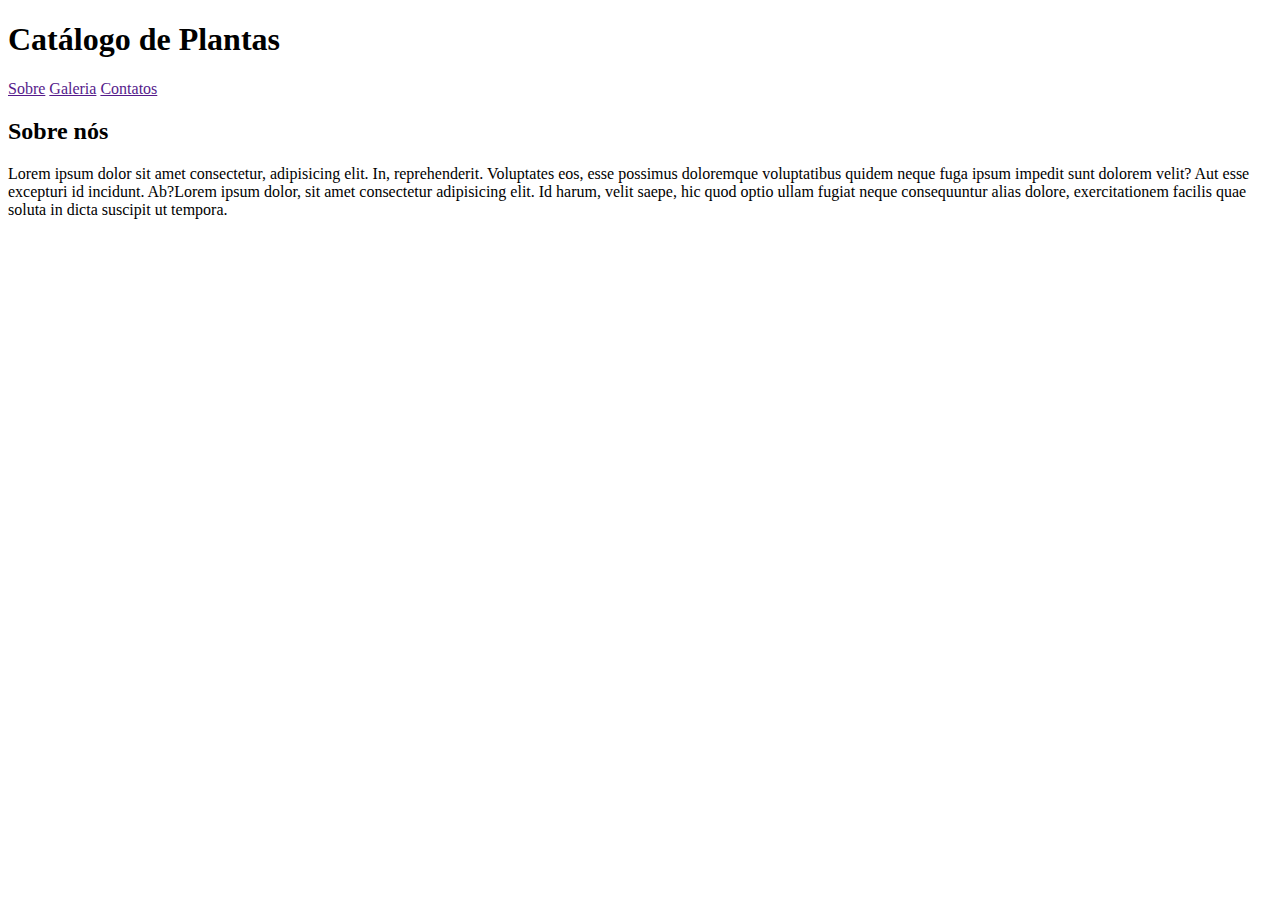
<file: landing-page/index.html>
<!DOCTYPE html>
<html lang="en">

<head>
    <meta charset="UTF-8">
    <meta http-equiv="X-UA-Compatible" content="IE=edge">
    <meta name="viewport" content="width=device-width, initial-scale=1.0">
    <title>Landing Page</title>
</head>
<!--  comentários ctrl k c-->

<body>
    <header>
        <h1>Catálogo de Plantas</h1>
    </header>
    <nav>
        <a href="">Sobre</a>
        <a href="">Galeria</a>
        <a href="">Contatos</a>

    </nav>
    <main>
        <article class="about-us" id=" sobre-nos">
            <h2>Sobre nós</h2>
            <p>
                Lorem ipsum dolor sit amet consectetur, adipisicing elit. In, reprehenderit. Voluptates eos, esse
                possimus doloremque voluptatibus quidem neque fuga ipsum impedit sunt dolorem velit? Aut esse excepturi
                id incidunt. Ab?Lorem ipsum dolor, sit amet consectetur adipisicing elit. Id harum, velit saepe, hic
                quod optio ullam fugiat neque consequuntur alias dolore, exercitationem facilis quae soluta in dicta
                suscipit ut tempora.
            </p>
        </article>

        <article class="gallery" id= "gallery">

        </article>

        <article class= "contact" id= "contact">

        </article>

    </main>
    <footer>

    </footer>
</body>

</html>
</file>
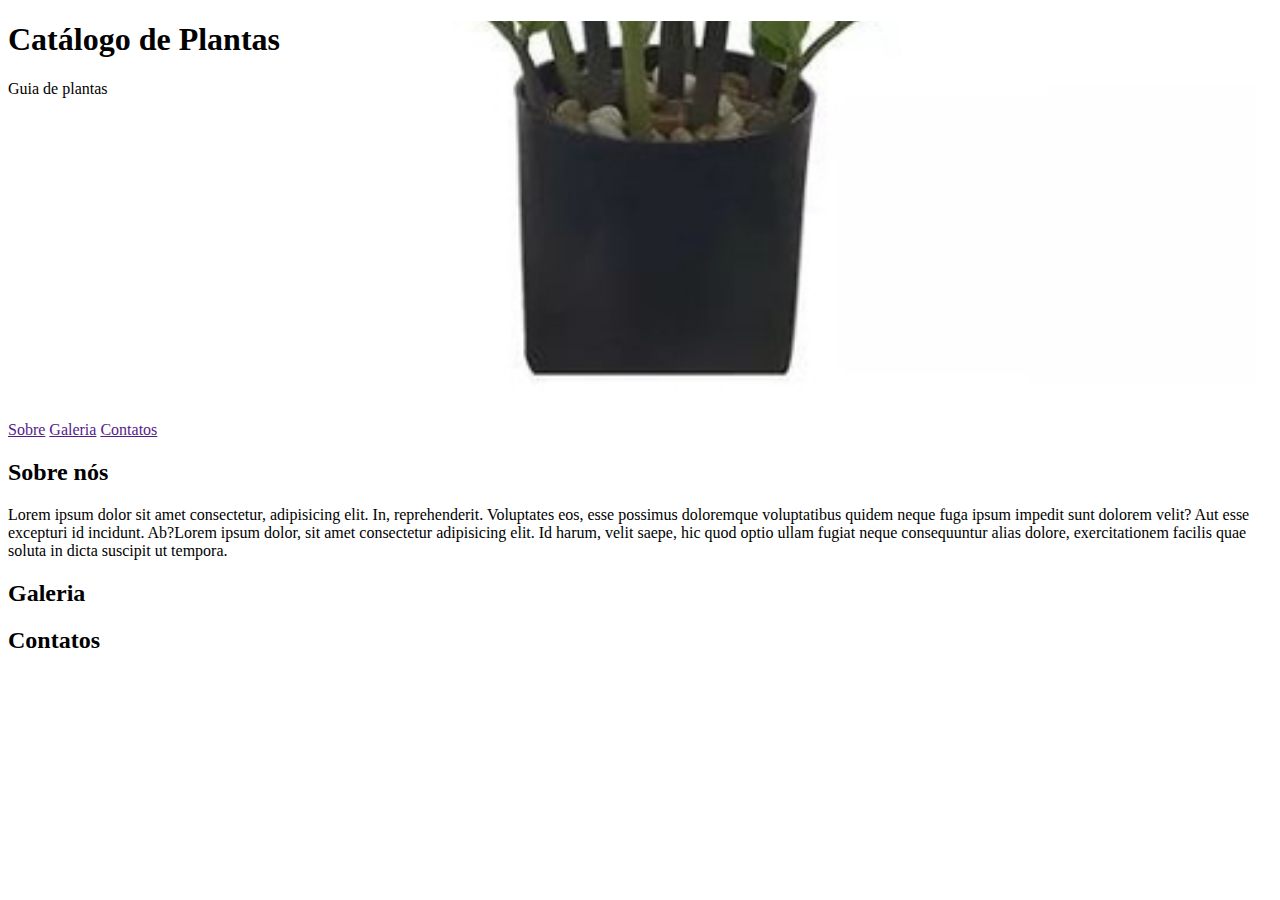
<file: WEE1/landing-page/index.html>
<!DOCTYPE html>
<html lang="en">

<head>
    <meta charset="UTF-8">
    <meta http-equiv="X-UA-Compatible" content="IE=edge">
    <meta name="viewport" content="width=device-width, initial-scale=1.0">
    <link rel="stylesheet" href="style.css">
    <title>Landing Page</title>
</head>
<!--  comentários ctrl k c-->

<body>
    <header>
        <h1>Catálogo de Plantas</h1>
        <p> Guia de plantas</p>
    </header>
    <nav>
        <a href="">Sobre</a>
        <a href="">Galeria</a>
        <a href="">Contatos</a>

    </nav>
    <main>
        <article class="about-us" id=" sobre-nos">
            <h2>Sobre nós</h2>
            <p>
                Lorem ipsum dolor sit amet consectetur, adipisicing elit. In, reprehenderit. Voluptates eos, esse
                possimus doloremque voluptatibus quidem neque fuga ipsum impedit sunt dolorem velit? Aut esse excepturi
                id incidunt. Ab?Lorem ipsum dolor, sit amet consectetur adipisicing elit. Id harum, velit saepe, hic
                quod optio ullam fugiat neque consequuntur alias dolore, exercitationem facilis quae soluta in dicta
                suscipit ut tempora.
            </p>
        </article>

        <article class="gallery" id= "gallery">
            <h2> Galeria</h2>

        </article>

        <article class= "contact" id= "contact">
            <h2> Contatos</h2>

        </article>

    </main>
    <footer>

    </footer>
</body>

</html>
</file>
<file: WEE1/landing-page/style.css>
header{
    background-image: url("./imagen/imagem1.jpg");
    background-position: bottom left;
    background-size: cover;
    background-repeat: no-repeat;
    height: 400px;
}


img{
    width: 100%;
}
/* crtl ; comentário */
</file>
